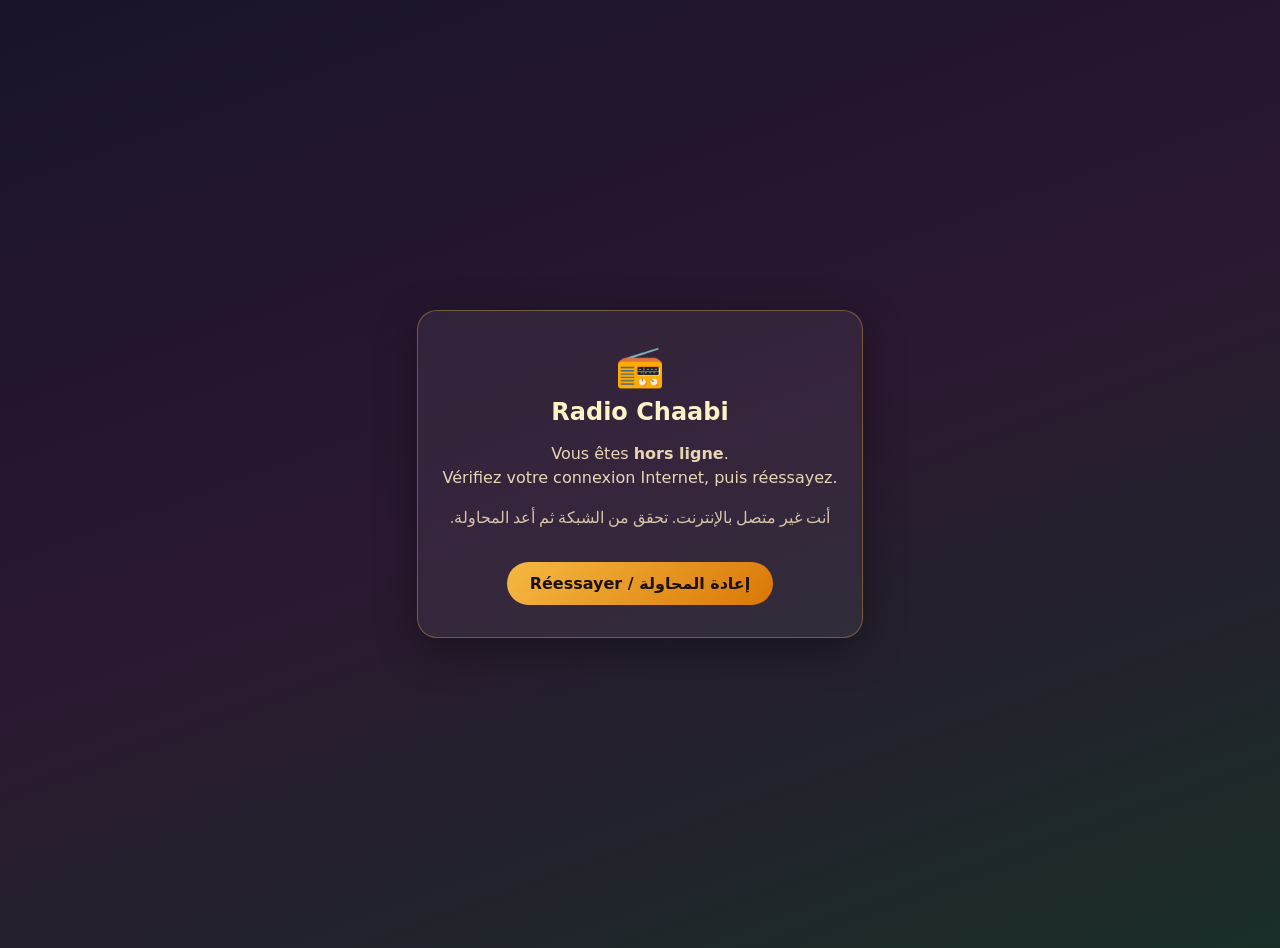
<file: offline.html>
<!DOCTYPE html>
<html lang="fr">
<head>
  <meta charset="UTF-8">
  <meta name="viewport" content="width=device-width, initial-scale=1.0">
  <meta name="theme-color" content="#1a1428">
  <title>Hors ligne — Radio Chaabi</title>
  <style>
    body {
      margin: 0; min-height: 100vh; display: flex; align-items: center; justify-content: center;
      font-family: system-ui, -apple-system, sans-serif;
      background: linear-gradient(160deg, #1a1428, #2a1830 50%, #1a2e28);
      color: #fef3c7; text-align: center; padding: 1.5rem;
    }
    .card {
      max-width: 420px; background: rgba(255,255,255,0.06);
      border: 1px solid rgba(245,185,66,0.35); border-radius: 20px;
      padding: 2rem 1.5rem; box-shadow: 0 12px 40px rgba(0,0,0,0.35);
    }
    h1 { font-size: 1.5rem; margin: 0 0 0.5rem; }
    p { color: #e8d5b5; line-height: 1.5; }
    a.btn {
      display: inline-block; margin-top: 1rem; padding: 0.75rem 1.4rem;
      background: linear-gradient(135deg, #f5b942, #d97706); color: #1a1008;
      font-weight: 700; border-radius: 999px; text-decoration: none;
    }
    .ar { font-family: serif; direction: rtl; margin-top: 1rem; opacity: 0.9; }
  </style>
</head>
<body>
  <div class="card">
    <div style="font-size:2.5rem;margin-bottom:0.5rem">📻</div>
    <h1>Radio Chaabi</h1>
    <p>Vous êtes <strong>hors ligne</strong>.<br>
    Vérifiez votre connexion Internet, puis réessayez.</p>
    <p class="ar">أنت غير متصل بالإنترنت. تحقق من الشبكة ثم أعد المحاولة.</p>
    <a class="btn" href="index.html" onclick="location.reload();return false;">Réessayer / إعادة المحاولة</a>
  </div>
</body>
</html>
</file>
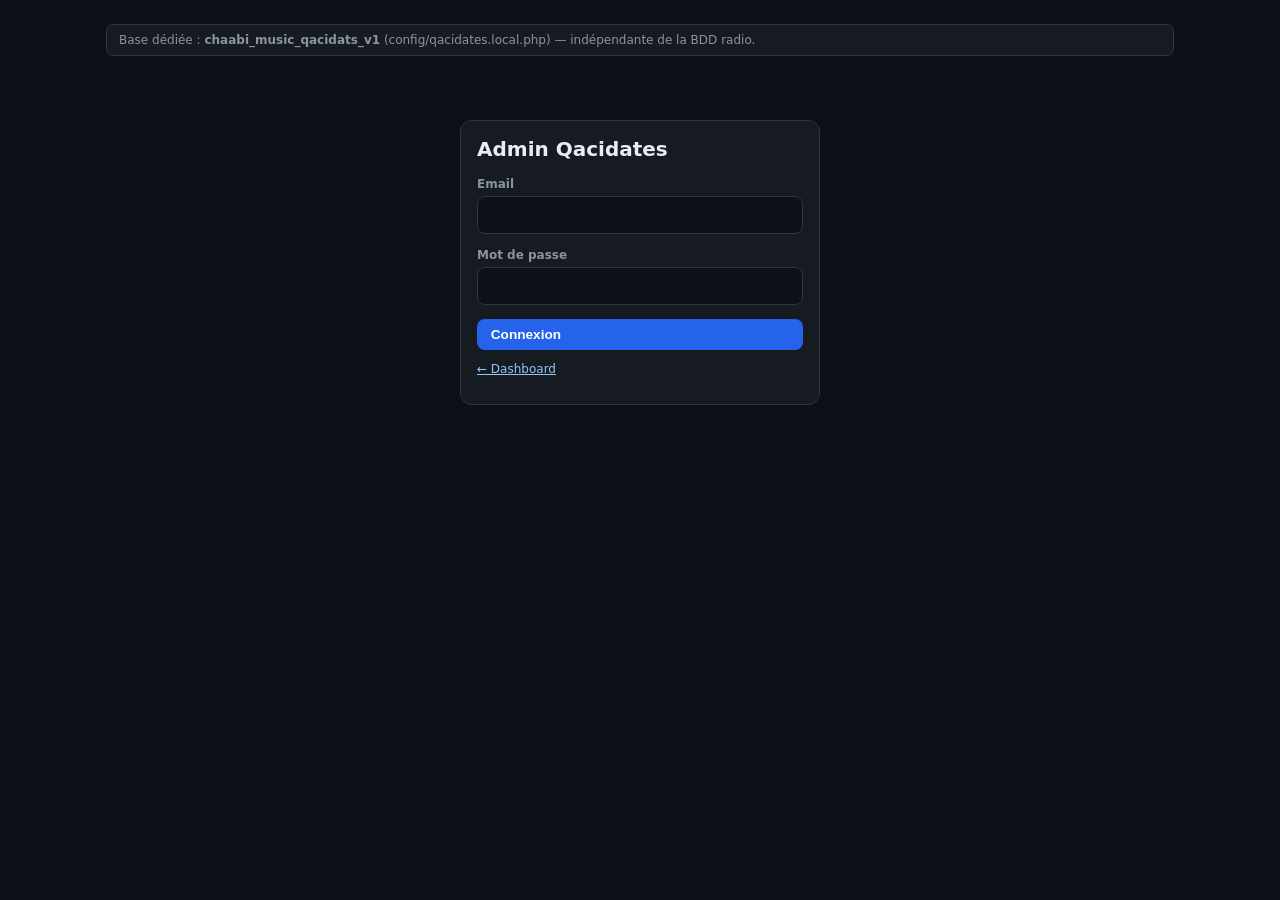
<file: admin/qacidates.html>
<!DOCTYPE html>
<html lang="fr" class="dark">
<head>
<meta charset="UTF-8">
<meta name="viewport" content="width=device-width, initial-scale=1">
<title>Admin — Qacidates | Chaabi</title>
<link rel="stylesheet" href="https://cdnjs.cloudflare.com/ajax/libs/font-awesome/6.5.1/css/all.min.css">
<style>
:root {
  --bg:#0d1117; --card:#161b22; --border:#30363d; --text:#e6edf3; --muted:#8b949e;
  --primary:#2563eb; --amber:#f59e0b; --danger:#ef4444; --ok:#22c55e;
}
* { box-sizing:border-box; }
body { margin:0; font-family:system-ui,sans-serif; background:var(--bg); color:var(--text); }
a { color:#93c5fd; }
.wrap { max-width:1100px; margin:0 auto; padding:1rem 1rem 3rem; }
.top { display:flex; flex-wrap:wrap; gap:.5rem; align-items:center; justify-content:space-between; margin-bottom:1rem; }
h1 { font-size:1.25rem; margin:0; }
.btn {
  display:inline-flex; align-items:center; gap:.35rem; padding:.45rem .8rem;
  border-radius:.5rem; border:1px solid var(--border); background:var(--card);
  color:var(--text); font-size:.85rem; font-weight:600; cursor:pointer;
}
.btn:hover { border-color:#58a6ff; }
.btn-primary { background:var(--primary); border-color:transparent; color:#fff; }
.btn-amber { background:var(--amber); border-color:transparent; color:#1c1410; }
.btn-danger { background:transparent; border-color:var(--danger); color:#fca5a5; }
.btn-sm { padding:.3rem .55rem; font-size:.75rem; }
input, textarea, select {
  width:100%; padding:.55rem .7rem; border-radius:.5rem;
  border:1px solid var(--border); background:#0d1117; color:var(--text); font:inherit;
}
textarea { min-height:110px; resize:vertical; line-height:1.5; }
label { display:block; font-size:.75rem; font-weight:600; color:var(--muted); margin:0 0 .3rem; }
.field { margin-bottom:.85rem; }
.grid2 { display:grid; grid-template-columns:1fr 1fr; gap:.85rem; }
@media(max-width:720px){ .grid2 { grid-template-columns:1fr; } }
.card {
  background:var(--card); border:1px solid var(--border); border-radius:.75rem;
  padding:1rem; margin-bottom:.75rem;
}
.table-wrap { overflow:auto; border:1px solid var(--border); border-radius:.75rem; }
table { width:100%; border-collapse:collapse; font-size:.85rem; }
th, td { padding:.55rem .65rem; border-bottom:1px solid var(--border); text-align:left; vertical-align:middle; }
th { color:var(--muted); font-size:.72rem; text-transform:uppercase; letter-spacing:.04em; }
tr:hover td { background:rgba(255,255,255,.03); }
.badge { font-size:.65rem; padding:.15rem .4rem; border-radius:999px; background:#1e3a5f; color:#93c5fd; }
.part-card {
  border:1px solid rgba(245,158,11,.35); border-radius:.75rem;
  padding:1rem; margin-bottom:.85rem; background:rgba(245,158,11,.05);
}
.part-head { display:flex; justify-content:space-between; align-items:center; margin-bottom:.75rem; }
.part-head strong { color:var(--amber); }
.hidden { display:none !important; }
.err { color:#fca5a5; }
.ok { color:#86efac; }
.hint { font-size:.75rem; color:var(--muted); margin:.25rem 0 .75rem; }
.login-box { max-width:360px; margin:4rem auto; }
.thumb { width:40px; height:40px; border-radius:8px; object-fit:cover; background:#21262d; }
.file-row { display:flex; flex-wrap:wrap; gap:.5rem; align-items:center; }
.file-row input[type=text] { flex:1; min-width:140px; }
.file-row input[type=file] { max-width:220px; font-size:.75rem; }
.preview { width:56px; height:56px; border-radius:8px; object-fit:cover; border:1px solid var(--border); }
</style>
</head>
<body>
<div class="wrap">
  <p id="db-hint" class="hint" style="margin:.5rem 0 1rem;padding:.5rem .75rem;background:#161b22;border:1px solid #30363d;border-radius:.5rem">Base dédiée : <strong>chaabi_music_qacidats_v1</strong> (config/qacidates.local.php) — indépendante de la BDD radio.</p>

  <div id="login-view" class="login-box card">
    <h1 style="margin-bottom:1rem">Admin Qacidates</h1>
    <div class="field"><label>Email</label><input type="email" id="login-email" autocomplete="username"></div>
    <div class="field"><label>Mot de passe</label><input type="password" id="login-pass" autocomplete="current-password"></div>
    <button type="button" class="btn btn-primary" id="btn-login" style="width:100%">Connexion</button>
    <p id="login-err" class="err hint"></p>
    <p class="hint"><a href="dashboard.html">← Dashboard</a></p>
  </div>

  <div id="app-view" class="hidden">
    <div class="top">
      <div>
        <h1 title="BDD chaabi_music_qacidats_v1"><i class="fas fa-scroll" style="color:var(--amber)"></i> Qacidates</h1>
        <p class="hint" style="margin:0">CRUD · parties FR / AR · upload images · <a href="dashboard.html">Dashboard</a></p>
      </div>
      <div style="display:flex;gap:.4rem;flex-wrap:wrap">
        <button type="button" class="btn" id="btn-refresh"><i class="fas fa-sync"></i></button>
        <button type="button" class="btn btn-amber" id="btn-new"><i class="fas fa-plus"></i> Nouvelle</button>
        <button type="button" class="btn" id="btn-logout">Déconnexion</button>
      </div>
    </div>

    <div id="list-view">
      <div class="field" style="max-width:320px">
        <input type="search" id="q-search" placeholder="Rechercher…">
      </div>
      <div class="table-wrap">
        <table>
          <thead>
            <tr>
              <th></th><th>ID</th><th>Titre</th><th>Interprète</th><th>Auteur</th><th>Thème</th><th>Statut</th><th></th>
            </tr>
          </thead>
          <tbody id="tbody"></tbody>
        </table>
      </div>
      <p id="list-msg" class="hint"></p>
    </div>

        <div id="form-view" class="hidden">
      <button type="button" class="btn btn-sm" id="btn-cancel">← Liste</button>
      <h2 id="form-title" style="font-size:1.1rem;margin:1rem 0">Édition</h2>
      <input type="hidden" id="f-id" value="0">

      <div class="card">
        <h3 style="margin:0 0 .75rem;font-size:.95rem;color:var(--amber)">1. Identité</h3>
        <div class="grid2">
          <div class="field"><label>Titre (FR) *</label><input id="f-titre" required></div>
          <div class="field"><label>Titre (AR)</label><input id="f-titre_ar" dir="rtl"></div>
        </div>
        <div class="grid2">
          <div class="field"><label>Sous-titre (FR)</label><input id="f-sous_titre"></div>
          <div class="field"><label>Sous-titre (AR)</label><input id="f-sous_titre_ar" dir="rtl"></div>
        </div>
        <div class="grid2">
          <div class="field"><label>Slug (URL, auto si vide)</label><input id="f-slug" placeholder="youmeldjema"></div>
          <div class="field"><label>Statut</label>
            <select id="f-status">
              <option value="published">published</option>
              <option value="draft">draft</option>
              <option value="archived">archived</option>
            </select>
          </div>
        </div>
        <div class="grid2">
          <div class="field"><label>Genre</label><input id="f-genre" placeholder="Chaabi" value="Chaabi"></div>
          <div class="field"><label>Thème</label><input id="f-theme" placeholder="Amour, Spirituel…"></div>
        </div>
      </div>

      <div class="card">
        <h3 style="margin:0 0 .75rem;font-size:.95rem;color:var(--amber)">2. Auteur & interprète</h3>
        <div class="grid2">
          <div class="field"><label>Interprète (FR)</label><input id="f-interprete" placeholder="Amar Ezzahi"></div>
          <div class="field"><label>Interprète (AR)</label><input id="f-interprete_ar" dir="rtl"></div>
        </div>
        <div class="grid2">
          <div class="field"><label>Auteur / poète (FR)</label><input id="f-auteur"></div>
          <div class="field"><label>Auteur (AR)</label><input id="f-auteur_ar" dir="rtl"></div>
        </div>
      </div>

      <div class="card">
        <h3 style="margin:0 0 .75rem;font-size:.95rem;color:var(--amber)">3. Médias</h3>
        <div class="grid2">
          <div class="field">
            <label>Image interprète / pochette</label>
            <img id="prev-image" class="thumb" style="display:block;margin-bottom:.4rem;max-width:80px;max-height:80px;border-radius:8px" alt="" onerror="this.style.opacity=.3">
            <input type="text" id="f-image" placeholder="/music/img_artistes/…">
            <input type="file" id="up-image" accept="image/*">
            <button type="button" class="btn btn-sm" data-up="image">Uploader</button>
          </div>
          <div class="field">
            <label>Miniature (thumbnail)</label>
            <img id="prev-thumbnail" class="thumb" style="display:block;margin-bottom:.4rem;max-width:80px;max-height:80px;border-radius:8px" alt="" onerror="this.style.opacity=.3">
            <input type="text" id="f-thumbnail" placeholder="optionnel">
            <input type="file" id="up-thumbnail" accept="image/*">
            <button type="button" class="btn btn-sm" data-up="thumbnail">Uploader</button>
          </div>
        </div>
        <div class="grid2">
          <div class="field"><label>Audio (chemin)</label><input id="f-audio" placeholder="/music/audio_chaabi/…"></div>
          <div class="field"><label>Durée</label><input id="f-duree" placeholder="12:30"></div>
        </div>
        <div class="grid2">
          <div class="field"><label>Dossier images manuscrits (img_folder)</label><input id="f-img_folder" placeholder="djemaa, hikma…"></div>
          <div class="field"><label>Chemin web (web_path)</label><input id="f-web_path" placeholder="optionnel"></div>
        </div>
      </div>

      <div class="card">
        <h3 style="margin:0 0 .75rem;font-size:.95rem;color:var(--amber)">4. Refrains (optionnel)</h3>
        <div class="grid2">
          <div class="field"><label>Refrain FR</label><textarea id="f-refrain_fr" rows="4"></textarea></div>
          <div class="field"><label>Refrain AR</label><textarea id="f-refrain_ar" rows="4" dir="rtl"></textarea></div>
        </div>
      </div>

      <div class="card">
        <h3 style="margin:0 0 .75rem;font-size:.95rem;color:var(--amber)">5. SEO</h3>
        <div class="grid2">
          <div class="field"><label>Meta title FR</label><input id="f-meta_title"></div>
          <div class="field"><label>Meta title AR</label><input id="f-meta_title_ar" dir="rtl"></div>
        </div>
        <div class="grid2">
          <div class="field"><label>Meta description FR</label><textarea id="f-meta_description" rows="2"></textarea></div>
          <div class="field"><label>Meta description AR</label><textarea id="f-meta_description_ar" rows="2" dir="rtl"></textarea></div>
        </div>
      </div>

      <div class="card">
        <div class="top" style="margin:0 0 .5rem">
          <h3 style="margin:0;font-size:.95rem;color:var(--amber)">6. Parties du texte (sections)</h3>
          <button type="button" class="btn btn-sm btn-primary" id="btn-add-part"><i class="fas fa-plus"></i> Ajouter une partie</button>
        </div>
        <p class="hint">Chaque partie = label + <strong>texte FR</strong> + <strong>texte AR</strong> (+ image manuscrit AR si pas de texte arabe).</p>
        <div id="parts-box"></div>
      </div>


      <div class="card">
        <div class="top" style="margin:0 0 .5rem">
          <h3 style="margin:0;font-size:.95rem;color:var(--amber)">7. Faits / infos (facts)</h3>
          <button type="button" class="btn btn-sm btn-primary" id="btn-add-fact"><i class="fas fa-plus"></i> Ajouter</button>
        </div>
        <p class="hint">Ex. : icône FA, titre « Instruments », valeur « Rebab, oud… »</p>
        <div id="facts-box"></div>
      </div>

      <div class="card">
        <h3 style="margin:0 0 .75rem;font-size:.95rem;color:var(--amber)">8. Navigation (précédent / suivant)</h3>
        <div class="grid2">
          <div class="field"><label>Slug précédent</label>
            <select id="f-prev_slug"><option value="">—</option></select>
          </div>
          <div class="field"><label>Titre précédent</label><input id="f-prev_titre"></div>
        </div>
        <div class="grid2">
          <div class="field"><label>Slug suivant</label>
            <select id="f-next_slug"><option value="">—</option></select>
          </div>
          <div class="field"><label>Titre suivant</label><input id="f-next_titre"></div>
        </div>
      </div>

      <div style="display:flex;gap:.5rem;flex-wrap:wrap;margin-top:1rem">
        <button type="button" class="btn btn-primary" id="btn-save"><i class="fas fa-save"></i> Enregistrer</button>
        <button type="button" class="btn btn-danger hidden" id="btn-delete"><i class="fas fa-trash"></i> Supprimer</button>
      </div>
      <p id="form-msg" class="hint"></p>
    </div>

  </div>
</div>

<script>
(function () {
  var API = '_api.php';
  var ROWS = [];

  function $(id) { return document.getElementById(id); }
  function setVal(id, v) { var el = $(id); if (el) el.value = v != null ? v : ''; }
  function val(id) { var el = $(id); return el ? String(el.value || '').trim() : ''; }
  function esc(s) {
    return String(s || '').replace(/[&<>"']/g, function (c) {
      return ({ '&':'&amp;','<':'&lt;','>':'&gt;','"':'&quot;',"'":'&#39;' })[c];
    });
  }
  function setPreview(inputId, imgId) {
    var inp = $(inputId), img = $(imgId);
    if (!img) return;
    var src = inp ? inp.value.trim() : '';
    if (src) { img.src = src; img.style.opacity = 1; }
    else { img.removeAttribute('src'); img.style.opacity = 0.3; }
  }

  async function api(qs, body) {
    var opt = { credentials: 'same-origin', headers: {} };
    if (body !== undefined) {
      opt.method = 'POST';
      opt.headers['Content-Type'] = 'application/json';
      opt.body = JSON.stringify(body);
    }
    var res = await fetch(API + qs, opt);
    var text = await res.text();
    var data = {};
    try { data = JSON.parse(text); } catch (e) {
      throw new Error('Réponse non JSON (' + res.status + '): ' + text.slice(0, 140));
    }
    if (!res.ok || data.error) throw new Error(data.error || ('HTTP ' + res.status));
    return data;
  }

  async function uploadFile(fileInput, pathInput, prevId) {
    if (!fileInput || !fileInput.files || !fileInput.files[0]) throw new Error('Choisir un fichier');
    var fd = new FormData();
    fd.append('file', fileInput.files[0]);
    fd.append('folder', 'img_artistes');
    var res = await fetch(API + '?action=upload', { method: 'POST', body: fd, credentials: 'same-origin' });
    var data = await res.json();
    if (!res.ok || data.error) throw new Error(data.error || 'Upload échoué');
    var path = data.path || data.url || '';
    if (pathInput) pathInput.value = path;
    if (prevId) setPreview(pathInput.id, prevId);
    return path;
  }

  function showLogin() {
    $('login-view').classList.remove('hidden');
    $('app-view').classList.add('hidden');
  }
  function showApp() {
    $('login-view').classList.add('hidden');
    $('app-view').classList.remove('hidden');
    loadList();
  }
  function showList() {
    $('list-view').classList.remove('hidden');
    $('form-view').classList.add('hidden');
  }
  function showForm() {
    $('list-view').classList.add('hidden');
    $('form-view').classList.remove('hidden');
  }

  function emptyPart(n) {
    n = n || 1;
    return { numero: n, label_fr: 'Partie ' + n, label_ar: '', texte_fr: '', texte_ar: '', image_ar: '' };
  }

  function renderParts(parts) {
    if (!parts || !parts.length) parts = [emptyPart(1)];
    var box = $('parts-box');
    box.innerHTML = parts.map(function (p, i) {
      var n = p.numero || (i + 1);
      return '<div class="card part-card" data-idx="' + i + '" style="margin-bottom:.6rem">' +
        '<div class="top" style="margin:0 0 .5rem"><strong>Partie ' + n + '</strong>' +
        '<button type="button" class="btn btn-sm btn-danger" data-rm-part="' + i + '">Retirer</button></div>' +
        '<div class="grid2">' +
          '<div class="field"><label>Label FR</label><input class="p-label_fr" value="' + esc(p.label_fr || ('Partie ' + n)) + '"></div>' +
          '<div class="field"><label>Label AR</label><input class="p-label_ar" dir="rtl" value="' + esc(p.label_ar || '') + '"></div>' +
        '</div>' +
        '<div class="grid2">' +
          '<div class="field"><label>Texte FR</label><textarea class="p-texte_fr" rows="8">' + esc(p.texte_fr || '') + '</textarea></div>' +
          '<div class="field"><label>Texte AR</label><textarea class="p-texte_ar" rows="8" dir="rtl">' + esc(p.texte_ar || '') + '</textarea></div>' +
        '</div>' +
        '<div class="field"><label>Image manuscrit AR (si pas de texte AR)</label>' +
          '<input class="p-image_ar" value="' + esc(p.image_ar || '') + '" placeholder="/img_qacidates/folder/file.jpg">' +
        '</div></div>';
    }).join('');
    box.querySelectorAll('[data-rm-part]').forEach(function (btn) {
      btn.onclick = function () {
        var parts2 = collectParts();
        parts2.splice(parseInt(btn.getAttribute('data-rm-part'), 10), 1);
        renderParts(parts2.length ? parts2 : [emptyPart(1)]);
      };
    });
  }

  function collectParts() {
    var out = [];
    $('parts-box').querySelectorAll('.part-card').forEach(function (card, i) {
      out.push({
        numero: i + 1,
        label_fr: (card.querySelector('.p-label_fr') || {}).value || ('Partie ' + (i + 1)),
        label_ar: (card.querySelector('.p-label_ar') || {}).value || '',
        texte_fr: (card.querySelector('.p-texte_fr') || {}).value || '',
        texte_ar: (card.querySelector('.p-texte_ar') || {}).value || '',
        image_ar: (card.querySelector('.p-image_ar') || {}).value || ''
      });
    });
    return out;
  }

  function renderList() {
    var q = ($('q-search').value || '').toLowerCase();
    var rows = ROWS.filter(function (r) {
      if (!q) return true;
      return [r.titre, r.titre_ar, r.interprete, r.artiste, r.auteur, r.slug, r.theme].join(' ').toLowerCase().indexOf(q) >= 0;
    });
    $('tbody').innerHTML = rows.map(function (r) {
      var img = r.image || '';
      var inter = r.interprete || r.artiste || '—';
      return '<tr>' +
        '<td>' + (img ? '<img class="thumb" src="' + esc(img) + '" alt="" onerror="this.remove()">' : '') + '</td>' +
        '<td>' + r.id + '</td>' +
        '<td><strong>' + esc(r.titre) + '</strong>' +
          (r.titre_ar ? '<div style="font-size:.75rem;opacity:.7" dir="rtl">' + esc(r.titre_ar) + '</div>' : '') +
        '</td>' +
        '<td>' + esc(inter) + '</td>' +
        '<td>' + esc(r.auteur || '—') + '</td>' +
        '<td>' + esc(r.theme || '—') + '</td>' +
        '<td><span class="badge">' + esc(r.status || '') + '</span></td>' +
        '<td><button type="button" class="btn btn-sm" data-edit="' + r.id + '">Éditer</button></td>' +
      '</tr>';
    }).join('');
  }

  async function loadList() {
    $('list-msg').textContent = 'Chargement…';
    try {
      var r = await api('?action=qacidates&op=list&limit=500&page=1');
      ROWS = r.data || [];
      renderList();
      $('list-msg').textContent = ROWS.length + ' qacidate(s)' + (r.total != null ? ' — total: ' + r.total : '');
    } catch (e) {
      $('list-msg').innerHTML = '<span class="err">' + esc(e.message) + '</span>';
    }
  }


  function emptyFact() { return { icone: '', titre: '', valeur: '' }; }
  function renderFacts(facts) {
    if (!facts || !facts.length) facts = [];
    var box = $('facts-box');
    if (!box) return;
    if (!facts.length) {
      box.innerHTML = '<p class="hint">Aucun fait — clique « Ajouter ».</p>';
      return;
    }
    box.innerHTML = facts.map(function (f, i) {
      return '<div class="card fact-card" style="margin-bottom:.5rem">' +
        '<div class="top" style="margin:0 0 .4rem"><strong>Fait ' + (i+1) + '</strong>' +
        '<button type="button" class="btn btn-sm btn-danger" data-rm-fact="' + i + '">Retirer</button></div>' +
        '<div class="grid2">' +
          '<div class="field"><label>Icône FA</label><input class="f-icone" value="' + esc(f.icone||'') + '" placeholder="fa-guitar"></div>' +
          '<div class="field"><label>Titre</label><input class="f-titre-fact" value="' + esc(f.titre||'') + '" placeholder="Instruments"></div>' +
        '</div>' +
        '<div class="field"><label>Valeur</label><input class="f-valeur" value="' + esc(f.valeur||'') + '"></div></div>';
    }).join('');
    box.querySelectorAll('[data-rm-fact]').forEach(function (btn) {
      btn.onclick = function () {
        var arr = collectFacts();
        arr.splice(parseInt(btn.getAttribute('data-rm-fact'), 10), 1);
        renderFacts(arr);
      };
    });
  }
  function collectFacts() {
    var out = [];
    var box = $('facts-box');
    if (!box) return out;
    box.querySelectorAll('.fact-card').forEach(function (card) {
      out.push({
        icone: (card.querySelector('.f-icone') || {}).value || '',
        titre: (card.querySelector('.f-titre-fact') || {}).value || '',
        valeur: (card.querySelector('.f-valeur') || {}).value || ''
      });
    });
    return out;
  }
  function fillNavOptions(opts, prev, next) {
    opts = opts || [];
    ['f-prev_slug', 'f-next_slug'].forEach(function (id) {
      var sel = $(id);
      if (!sel) return;
      var cur = id === 'f-prev_slug' ? (prev || '') : (next || '');
      sel.innerHTML = '<option value="">—</option>' + opts.map(function (o) {
        return '<option value="' + esc(o.slug) + '"' + (o.slug === cur ? ' selected' : '') + '>' + esc(o.titre || o.slug) + ' (' + esc(o.slug) + ')</option>';
      }).join('');
    });
  }

  function openNew() {
    $('form-title').textContent = 'Nouvelle qacidate';
    $('f-id').value = '0';
    ['titre','titre_ar','sous_titre','sous_titre_ar','slug','theme','interprete','interprete_ar','auteur','auteur_ar','image','thumbnail','audio','duree','img_folder','web_path','refrain_fr','refrain_ar','meta_title','meta_title_ar','meta_description','meta_description_ar'].forEach(function (k) {
      setVal('f-' + k, '');
    });
    setVal('f-status', 'published');
    setVal('f-genre', 'Chaabi');
    setPreview('f-image', 'prev-image');
    setPreview('f-thumbnail', 'prev-thumbnail');
    $('btn-delete').classList.add('hidden');
    $('form-msg').textContent = '';
    renderParts([emptyPart(1)]);
    renderFacts([]);
    fillNavOptions([], '', '');
    setVal('f-prev_titre',''); setVal('f-next_titre','');
    showForm();
  }

  async function openEdit(id) {
    $('form-msg').textContent = 'Chargement…';
    showForm();
    try {
      var r = await api('?action=qacidates&op=get&id=' + id);
      var row = r.data || {};
      $('f-id').value = row.id || 0;
      $('form-title').textContent = 'Éditer — ' + (row.titre || row.id);
      setVal('f-titre', row.titre);
      setVal('f-titre_ar', row.titre_ar);
      setVal('f-sous_titre', row.sous_titre);
      setVal('f-sous_titre_ar', row.sous_titre_ar);
      setVal('f-slug', row.slug);
      setVal('f-status', row.status || 'published');
      setVal('f-genre', row.genre || 'Chaabi');
      setVal('f-theme', row.theme);
      setVal('f-interprete', row.interprete || row.artiste);
      setVal('f-interprete_ar', row.interprete_ar || row.artiste_ar);
      setVal('f-auteur', row.auteur);
      setVal('f-auteur_ar', row.auteur_ar);
      setVal('f-image', row.image);
      setVal('f-thumbnail', row.thumbnail);
      setVal('f-audio', row.audio);
      setVal('f-duree', row.duree);
      setVal('f-img_folder', row.img_folder);
      setVal('f-web_path', row.web_path);
      setVal('f-refrain_fr', row.refrain_fr);
      setVal('f-refrain_ar', row.refrain_ar);
      setVal('f-meta_title', row.meta_title);
      setVal('f-meta_title_ar', row.meta_title_ar);
      setVal('f-meta_description', row.meta_description);
      setVal('f-meta_description_ar', row.meta_description_ar);
      setPreview('f-image', 'prev-image');
      setPreview('f-thumbnail', 'prev-thumbnail');
      var parts = row.parts_json;
      if (typeof parts === 'string') {
        try { parts = JSON.parse(parts); } catch (e) { parts = []; }
      }
      if (!Array.isArray(parts) || !parts.length) parts = [emptyPart(1)];
      renderParts(parts);
      renderFacts(row.facts || []);
      var nav = row.navigation || {};
      fillNavOptions(row.nav_options || [], nav.prev_slug, nav.next_slug);
      setVal('f-prev_titre', nav.prev_titre);
      setVal('f-next_titre', nav.next_titre);
      $('btn-delete').classList.remove('hidden');
      $('form-msg').textContent = '';
    } catch (e) {
      $('form-msg').innerHTML = '<span class="err">' + esc(e.message) + '</span>';
    }
  }

  async function save() {
    var id = parseInt($('f-id').value, 10) || 0;
    var data = {
      titre: val('f-titre'),
      titre_ar: val('f-titre_ar'),
      sous_titre: val('f-sous_titre'),
      sous_titre_ar: val('f-sous_titre_ar'),
      slug: val('f-slug'),
      status: val('f-status') || 'published',
      genre: val('f-genre'),
      theme: val('f-theme'),
      interprete: val('f-interprete'),
      interprete_ar: val('f-interprete_ar'),
      auteur: val('f-auteur'),
      auteur_ar: val('f-auteur_ar'),
      image: val('f-image'),
      thumbnail: val('f-thumbnail'),
      audio: val('f-audio'),
      duree: val('f-duree'),
      img_folder: val('f-img_folder'),
      web_path: val('f-web_path'),
      refrain_fr: val('f-refrain_fr'),
      refrain_ar: val('f-refrain_ar'),
      meta_title: val('f-meta_title'),
      meta_title_ar: val('f-meta_title_ar'),
      meta_description: val('f-meta_description'),
      meta_description_ar: val('f-meta_description_ar'),
      parts_json: collectParts(),
      facts: collectFacts(),
      navigation: {
        prev_slug: val('f-prev_slug'),
        prev_titre: val('f-prev_titre'),
        next_slug: val('f-next_slug'),
        next_titre: val('f-next_titre')
      }
    };
    if (!data.titre) {
      $('form-msg').innerHTML = '<span class="err">Titre requis</span>';
      return;
    }
    $('form-msg').textContent = 'Enregistrement…';
    try {
      await api('?action=qacidates&op=save', { id: id, data: data });
      $('form-msg').innerHTML = '<span class="ok">Enregistré</span>';
      await loadList();
      setTimeout(showList, 400);
    } catch (e) {
      $('form-msg').innerHTML = '<span class="err">' + esc(e.message) + '</span>';
    }
  }

  async function del() {
    var id = parseInt($('f-id').value, 10) || 0;
    if (!id || !confirm('Supprimer cette qacidate ?')) return;
    try {
      await api('?action=qacidates&op=delete&id=' + id, {});
      await loadList();
      showList();
    } catch (e) {
      $('form-msg').innerHTML = '<span class="err">' + esc(e.message) + '</span>';
    }
  }

  $('btn-login').onclick = async function () {
    $('login-err').textContent = '';
    try {
      await api('?action=login', { email: $('login-email').value, password: $('login-pass').value });
      showApp();
    } catch (e) {
      $('login-err').textContent = e.message || 'Erreur login';
    }
  };
  $('btn-logout').onclick = async function () {
    try { await api('?action=logout', {}); } catch (e) {}
    showLogin();
  };
  $('btn-refresh').onclick = loadList;
  $('btn-new').onclick = openNew;
  $('btn-cancel').onclick = showList;
  $('btn-save').onclick = save;
  $('btn-delete').onclick = del;
  $('q-search').oninput = renderList;
  $('btn-add-fact').onclick = function () {
    var arr = collectFacts();
    arr.push(emptyFact());
    renderFacts(arr);
  };
  $('btn-add-part').onclick = function () {
    var parts = collectParts();
    parts.push(emptyPart(parts.length + 1));
    renderParts(parts);
  };

  document.addEventListener('click', async function (ev) {
    var up = ev.target.closest('[data-up]');
    if (up) {
      var key = up.getAttribute('data-up');
      try {
        await uploadFile($('up-' + key), $('f-' + key), 'prev-' + key);
      } catch (e) { alert(e.message); }
      return;
    }
    var ed = ev.target.closest('[data-edit]');
    if (ed) openEdit(parseInt(ed.getAttribute('data-edit'), 10));
  });

  function wireNavSelect(selId, titreId) {
    var sel = $(selId);
    if (!sel) return;
    sel.addEventListener('change', function () {
      var opt = sel.selectedOptions[0];
      if (!opt || !opt.value) { setVal(titreId, ''); return; }
      setVal(titreId, (opt.textContent || '').replace(/\s*\([^)]*\)\s*$/, '').trim());
    });
  }
  wireNavSelect('f-prev_slug', 'f-prev_titre');
  wireNavSelect('f-next_slug', 'f-next_titre');
  if ($('f-image')) $('f-image').addEventListener('change', function () { setPreview('f-image', 'prev-image'); });
  if ($('f-thumbnail')) $('f-thumbnail').addEventListener('change', function () { setPreview('f-thumbnail', 'prev-thumbnail'); });

  api('?action=me').then(function (r) {
    if (r.authed) showApp(); else showLogin();
  }).catch(showLogin);
})();
</script>
</body>
</html>
</file>
